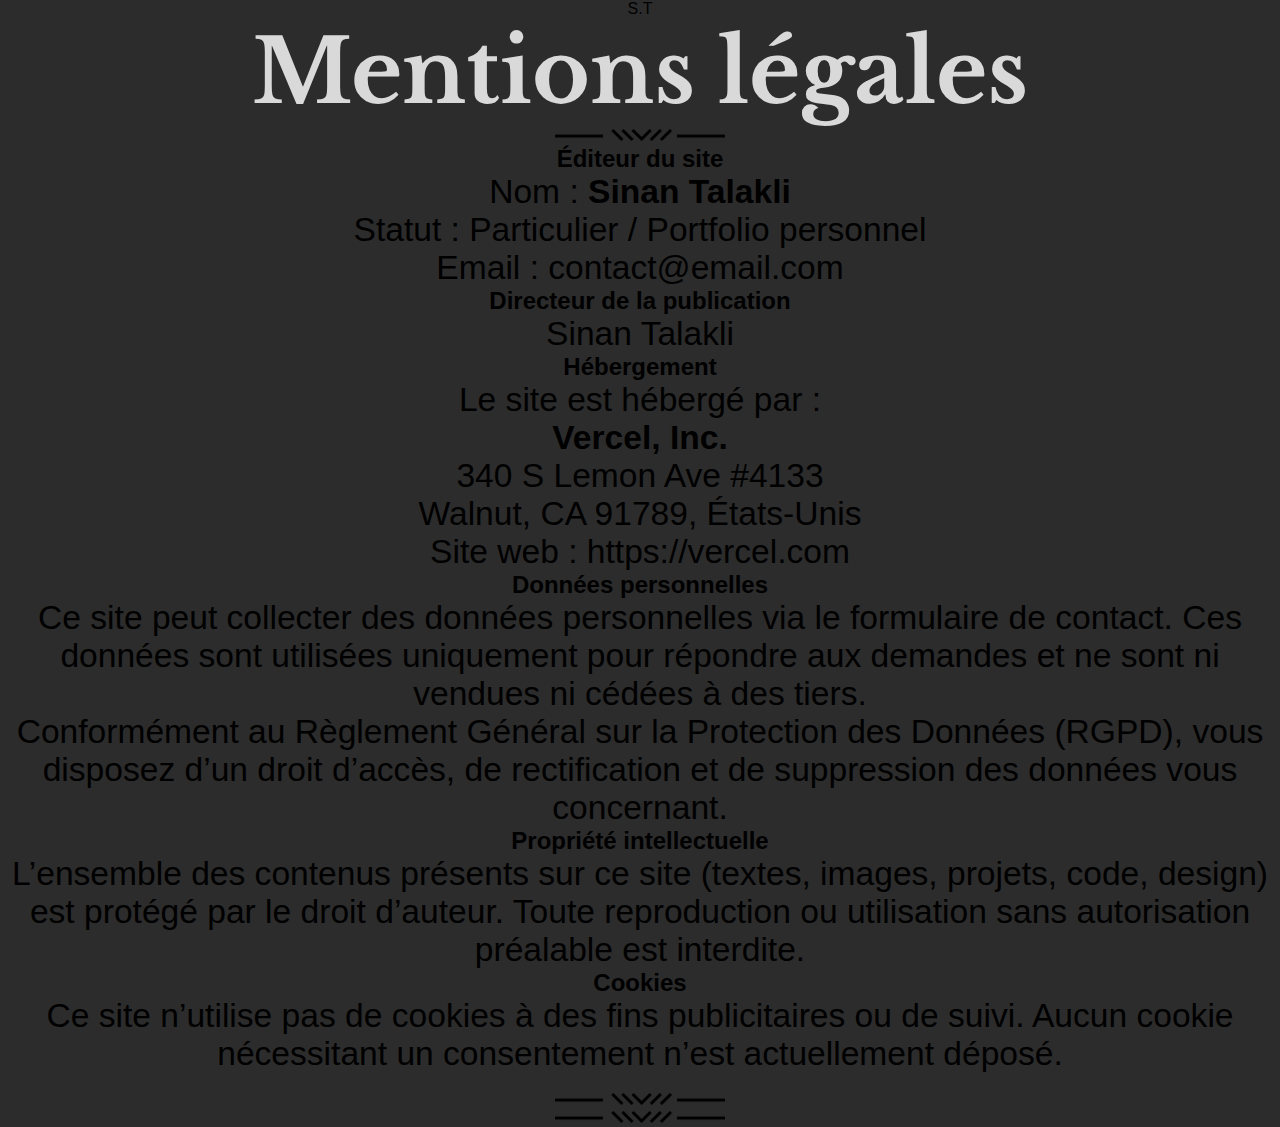
<file: mentions-legales.html>
<!DOCTYPE html>
<html lang="fr">
<head>
  <meta charset="UTF-8" />
  <link href="style.css" rel="stylesheet" >
    <link rel="preconnect" href="https://fonts.googleapis.com">
    <link rel="preconnect" href="https://fonts.gstatic.com" crossorigin>
    <link href="https://fonts.googleapis.com/css2?family=Libre+Baskerville:ital,wght@0,400..700;1,400..700&family=Tinos:ital,wght@0,400;0,700;1,400;1,700&display=swap" rel="stylesheet">
    <link rel="preconnect" href="https://fonts.googleapis.com">
    <link rel="preconnect" href="https://fonts.gstatic.com" crossorigin>
    <link href="https://fonts.googleapis.com/css2?family=Pinyon+Script&display=swap" rel="stylesheet">
  <title>Mentions légales</title>
  <meta name="viewport" content="width=device-width, initial-scale=1.0" />
</head>
<body class="mentions-legales">
  <a href="index.html" class="logo-st2">S.T</a>
  <h1>Mentions légales</h1>
<img src="image/fleche.png" alt="fleche">
  <h2>Éditeur du site</h2>
  <p>
    Nom : <strong>Sinan Talakli</strong><br>
    Statut : Particulier / Portfolio personnel<br>
    Email : <a href="mailto:contact@email.com">contact@email.com</a>
  </p>

  <h2>Directeur de la publication</h2>
  <p>
    Sinan Talakli
  </p>

  <h2>Hébergement</h2>
  <p>
    Le site est hébergé par :<br>
    <strong>Vercel, Inc.</strong><br>
    340 S Lemon Ave #4133<br>
    Walnut, CA 91789, États-Unis<br>
    Site web : <a href="https://vercel.com" target="_blank" rel="noopener noreferrer">
      https://vercel.com
    </a>
  </p>

  <h2>Données personnelles</h2>
  <p>
    Ce site peut collecter des données personnelles via le formulaire de contact.
    Ces données sont utilisées uniquement pour répondre aux demandes et ne sont
    ni vendues ni cédées à des tiers.
  </p>
  <p>
    Conformément au Règlement Général sur la Protection des Données (RGPD),
    vous disposez d’un droit d’accès, de rectification et de suppression
    des données vous concernant.
  </p>

  <h2>Propriété intellectuelle</h2>
  <p>
    L’ensemble des contenus présents sur ce site (textes, images, projets,
    code, design) est protégé par le droit d’auteur.
    Toute reproduction ou utilisation sans autorisation préalable est interdite.
  </p>

  <h2>Cookies</h2>
  <p>
    Ce site n’utilise pas de cookies à des fins publicitaires ou de suivi.
    Aucun cookie nécessitant un consentement n’est actuellement déposé.
  </p>
  <br><img src="image/fleche.png" alt="fleche">
<br><img src="image/fleche.png" alt="fleche">

</body>
</html>
</file>
<file: style.css>
* {
    margin: 0;
}

body {
    font-size: 1em;
    background-color: #2C2C2C;
}

a {
    color: black;
    text-decoration: none;
}

h1 {
    font-size: 5.5em;
    color: #D9D9D9;
    font-family: "Libre Baskerville", serif;
}

.accueil-introduction h2{
    
    font-size: 2.5em;
    color: #D9D9D9;
    font-family: "Pinyon Script", cursive;
    font-weight: 400;
  font-style: normal;
}


body {
    display: table;
    width: 100%;
    text-align: center; /* Centre horizontalement */
}

.container {
    display: table-cell;
    vertical-align: middle; /* Centre verticalement */
}

   
.tout {
    margin-top: 30px;
    text-align: center;
    margin-bottom: 80px;
    border: 5px solid black;     
    padding: 10px 20px;
    display: inline-block; 
}

.portfolio h3 {
    color: #D9D9D9;
}

.portfolio p {
    color: #BEBEBE;
    font-family: "Libre Baskerville", serif;
     font-weight: bold;
     margin-top: 10px;
     font-size: 20px;

}
h3 {
    color: black;
    margin-top: 30px;
    text-align: center;
    margin-bottom: 80px;
}

p {
    font-size: 2.1em;
    color: black;
    text-align: center;
}

header {
    background-color: #D9D9D9;
    padding: 20px 49px;
    position: sticky; top: 0;
}

footer{
    background-color: #2C2C2C;
    padding: 20px 50px;
}


a:hover {
    text-decoration: underline;
}

.lien-logo {
    margin-left: 30px;
}

.lien-logo:hover {
    opacity: 0.5;
}

.carre-contenu {
    border-right: 5px solid #2C2C2C;
    border-bottom: 5px solid #2C2C2C;
    padding: 50px;
}
.carre-contenu {
  display: flex;
  flex-direction: column;
  width: 50%;
  align-items: center;
  margin: auto;
}

section {
    padding: 80px;
}
.a-propos {
    background-color:#D9D9D9;
}


.lien a {
    margin-left: 30px;
}

footer,
nav {
    display: flex;
    flex-direction: row;
    align-items: center;
    justify-content: space-between;
}

nav a {
    margin-left: 30px;
}

.accueil-introduction {
    display: flex;
    flex-direction: row;
    width: 50%;
    align-items: center;
    margin:auto;
}

/* Page centrée */
.page-wrapper {
  display: flex;
  justify-content: center; /* centre horizontalement */
  align-items: center;     /* centre verticalement */
}

/* Fenêtre de scroll */
.scroll-wrapper {
  width: 420px;           
  height: 120px;
  overflow: hidden;
}

/* Bande défilante */
.scroll-track {
  display: flex;
  align-items: center;   /* logos centrés verticalement */
  gap: 24px;
  width: max-content;
  animation: scroll 18s linear infinite;
}

/* Logos */
.item {
  width: 70px;
  height: 70px;
  background-size: contain;
  background-repeat: no-repeat;
  background-position: center;
  flex-shrink: 0;
}

/* Animation */
@keyframes scroll {
  from { transform: translateX(0); }
  to   { transform: translateX(-50%); }
}

Images
.item-1 { background-image: url("image/logo-c.png"); }
.item-2 { background-image: url("image/logo-css.svg"); }
.item-3 { background-image: url("image/logo-figma.png"); }
.item-4 { background-image: url("image/logo-git.svg"); }
.item-5 { background-image: url("image/logo-mysql.svg"); }
.item-6 { background-image: url("image/logo-github.png"); }
.item-7 { background-image: url("image/logo-html.svg"); }
.item-8 { background-image: url("image/logo-linux.png"); }


.logo-st {
    /* S.T */



font-family: 'Domine';
font-style: normal;
font-weight: 400;
font-size: 64px;
line-height: 73px;

color: #BEBEBE;
}

body {
    font-family: sans-serif;
    margin: 0;
}

.banniere {
    position: relative;
    height: 150px;
    background-image: url('image/bmw.jpg');
    background-size: cover;
    background-position: center 17%;
}

.port {
    margin: 10px 0 0 0;    
    text-align: center;
    border: 5px solid black;
    padding: 10px 20px;
    display: inline-block;
    color:black;
   
}

.carousel {
    width: 100%;
    overflow-x: auto;
    margin: 3em auto;
    gap: 1em;
}

.contact {
    background-color: #D9D9D9;
}


form {
    max-width: 400px;
    margin: auto;
    padding: 20px;
}

input, textarea {
    width: 100%;
    padding: 15px;
    margin: 10px 0;
  background: #BEBEBE;
border-radius: 1000px;
  border: 1px solid #ccc;
    


}

input[type="submit"] {
    background-color: #BEBEBE;
    /* color: rgb(0, 0, 0); */
    border: none;
    cursor: pointer;
    font-family: "Libre Baskerville", serif;
}

label {
      font-family: "Libre Baskerville", serif;
     font-weight: bold;
      display: flex;
      color: black;
}

.envoyer {
    padding: 10px;
    width: 30%;
    display: flex;
    color: black;
}
</file>
